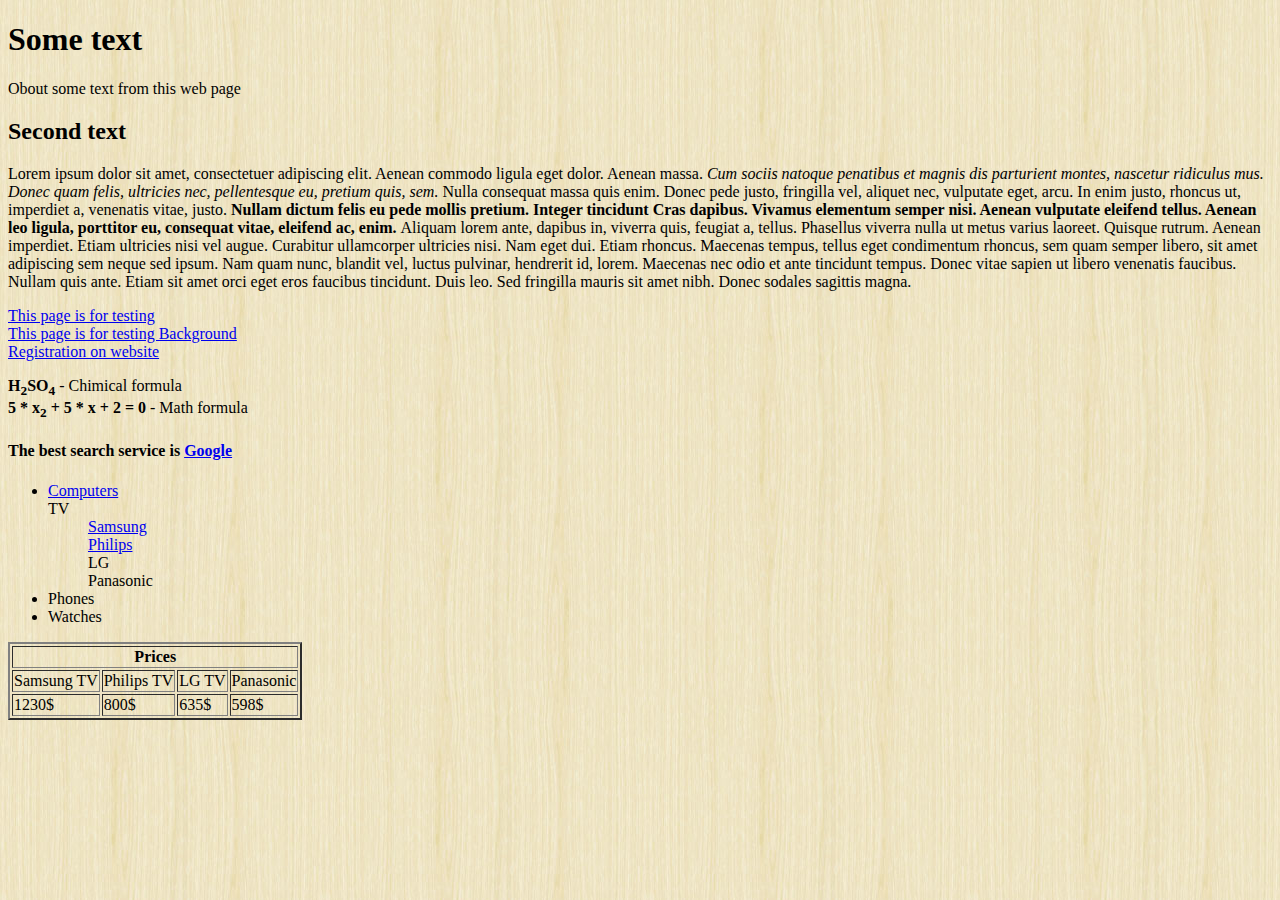
<file: HTML and CSS/index.html>
<!DOCTYPE html>
<html>
    <meta http-equiv="Content-Type" content="text/html; charset=UTF-8">
    <head>
        <title>First web page</title>
        <link href="lab.ico" rel="shortcut icon" type="image/x-icon">
        <link type="text/css" rel="stylesheet" href="css/main.css">
    </head>
    <body>
        <h1>Some text</h1>
        <p>Obout some text from this web page</p>
        <h2>Second text</h2>
        <p>Lorem ipsum dolor sit amet, consectetuer adipiscing elit. Aenean commodo ligula eget dolor. 
            Aenean massa. <i>Cum sociis natoque penatibus et magnis dis parturient montes, nascetur ridiculus mus.
            Donec quam felis, ultricies nec, pellentesque eu, pretium quis, sem.</i> Nulla consequat massa quis enim.
            Donec pede justo, fringilla vel, aliquet nec, vulputate eget, arcu. In enim justo, rhoncus ut, 
            imperdiet a, venenatis vitae, justo. <b>Nullam dictum felis eu pede mollis pretium. Integer tincidunt
            Cras dapibus. Vivamus elementum semper nisi. Aenean vulputate eleifend tellus. Aenean leo ligula, 
            porttitor eu, consequat vitae, eleifend ac, enim. </b>Aliquam lorem ante, dapibus in, viverra quis, 
            feugiat a, tellus. Phasellus viverra nulla ut metus varius laoreet. Quisque rutrum. Aenean imperdiet.
            Etiam ultricies nisi vel augue. Curabitur ullamcorper ultricies nisi. Nam eget dui. Etiam rhoncus. 
            Maecenas tempus, tellus eget condimentum rhoncus, sem quam semper libero, sit amet adipiscing 
            sem neque sed ipsum. Nam quam nunc, blandit vel, luctus pulvinar, hendrerit id, lorem. Maecenas nec 
            odio et ante tincidunt tempus. Donec vitae sapien ut libero venenatis faucibus. Nullam quis ante. 
            Etiam sit amet orci eget eros faucibus tincidunt. Duis leo. Sed fringilla mauris sit amet nibh. 
            Donec sodales sagittis magna.
        </p>
        <a href="testing.html">This page is for testing</a>
    </br>
        <a href="background.html">This page is for testing Background</a>
    </br>
        <a target="_blank" href="registration.html">Registration on website</a>
        <p>
            <b>H<sub>2</sub>SO<sub>4</sub> </b> - Chimical formula </br>
            <b>5 * x<sub>2</sub> + 5 * x + 2 = 0</b> - Math formula
        </p>
        <h4>The best search service is <a target="_blank" href="https://www.google.com/">Google</a></h4>
        <ul>
            <li><a href="computers.html">Computers</a></li>
            <dt>TV</dt>
            <dd><a target="_blank" href="https://www.samsung.com/ru/">Samsung</a></dd>
            <dd><a target="_blank" href="https://www.philips.ru/">Philips</a></dd>
            <dd>LG</dd>
            <dd>Panasonic</dd>
            <li>Phones</li>
            <li>Watches</li>
        </ul>
        <table border="2">
            <tr>
                <th colspan="4">Prices</th>
            </tr>
            <tr>
                <td>Samsung TV</td>
                <td>Philips TV</td>
                <td>LG TV</td>
                <td>Panasonic</td>
            </tr>
            <tr>
                <td>1230$</td>
                <td>800$</td>
                <td>635$</td>
                <td>598$</td>
            </tr>
        </table>
    </body>
</html>
</file>
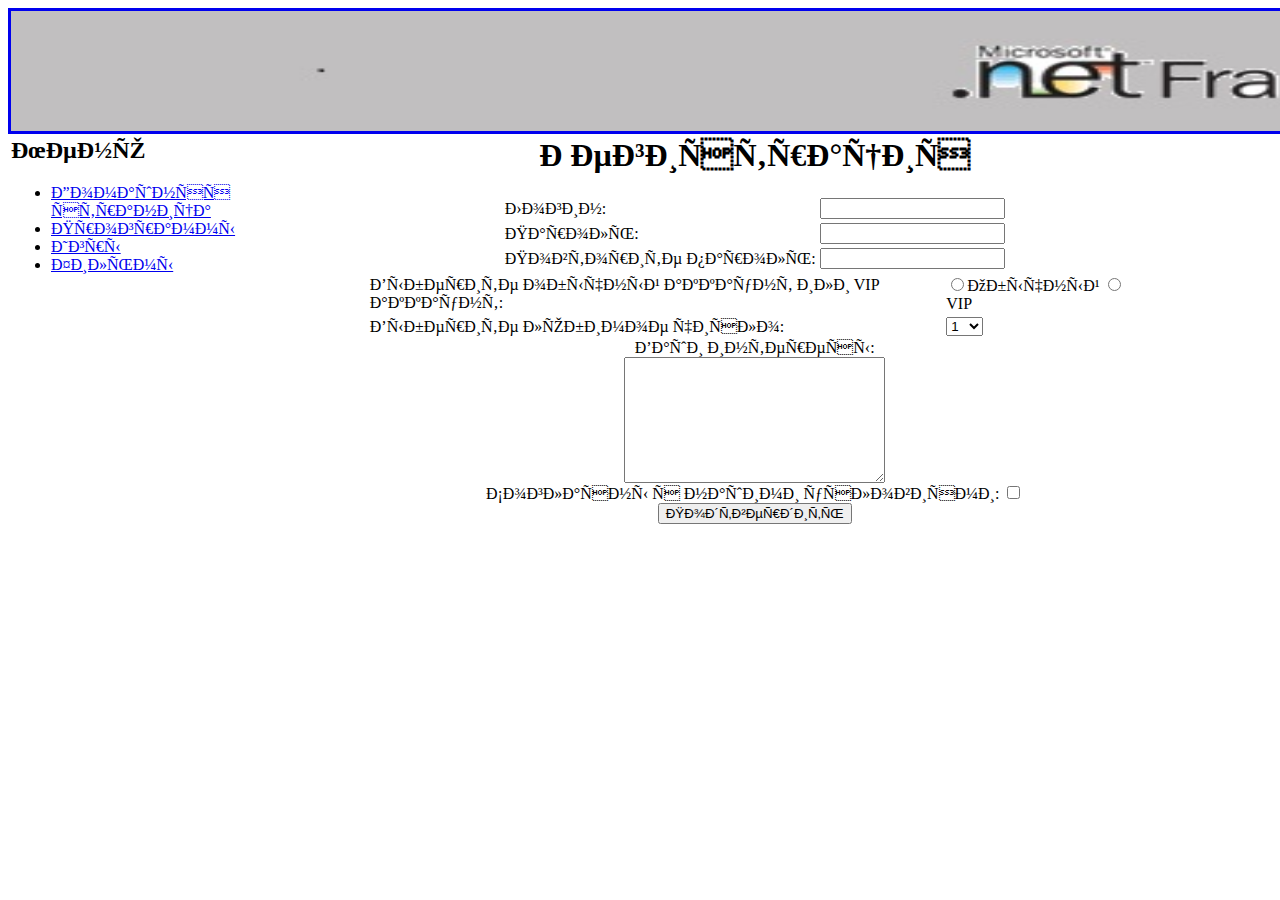
<file: registration.html>
<html>
	<head>
    <meta http-equiv="Content Type" content="text/html; charset=utf-8">
    <title>Скачать фильмы, программы и игры.</title>
	</head>
	<body bgcolor="white" text="black">
		<a href="index.html">
      <img src="images/logo.jpg" width="1650" height="120" border="3" alt="Это шапка сайта">
    </a>
		<table width="90%">
      <tr>
        <td valign="top">
          <h2>Меню</h2>
          <ul>
            <li>
              <a href="index.html">Домашняя страница</a>
            </li>
            <li>
              <a href="program.html">Программы</a>
            </li>
            <li>
              <a href="games.html">Игры</a>
            </li>
            <li>
              <a href="movies.html">Фильмы</a>
            </li>
          </ul>
        </td>
        <td>
          <div align="center">
            <h1>Регистрация</h1>
            <form action="request.php" method="post">
              <table>
                <tr>
                  <td>
                    <label>Логин:</label>
                  </td>
                  <td>
                    <input type="text" name="name">
                  </td>
                </tr>
                <tr>
                  <td>
                    <label>Пароль:</label>
                  </td>
                  <td>
                    <input type="password" name="pass">
                  </td>
                </tr>
                <tr>
                  <td>
                    <label>Повторите пароль:</label>
                  </td>
                  <td>
                    <input type="password" name="pass">
                  </td>
                </tr>
              </table>
              <table>
                <tr>
                  <td>
                    <label>Выберите обычный аккаунт или VIP аккаунт:</label>
                  </td>
                  <td>
                    <input type="radio" name="account" value="econom">Обычный
                    <input type="radio" name="account" value="vip">VIP
                  </td>
                </tr>
                <tr>
                  <td>
                    <label>Выберите любимое число:</label>
                  </td>
                  <td>
                    <select name="numbers">
                      <option value="1">1</option>
                      <option value="2">2</option>
                      <option value="3">3</option>
                      <option value="4">4</option>
                      <option value="5">5</option>
                      <option value="6">6</option>
                      <option value="7">7</option>
                      <option value="8">8</option>
                      <option value="9">9</option>
                      <option value="10">10</option>
                    </select>
                  </td>
                </tr>
              </table>
              <label>Ваши интересы:</label>
              <br>
              <textarea name="message" cols="30" rows="8"></textarea>
              <br>
              <label>Согласны с нашими условиями:</label>
              <input type="checkbox" name="allow">
              <br>
              <input type="submit" value="Подтвердить">
            </form>
          </div>
        </td>
      </tr>
		</table>
	</body>
</html>
</file>
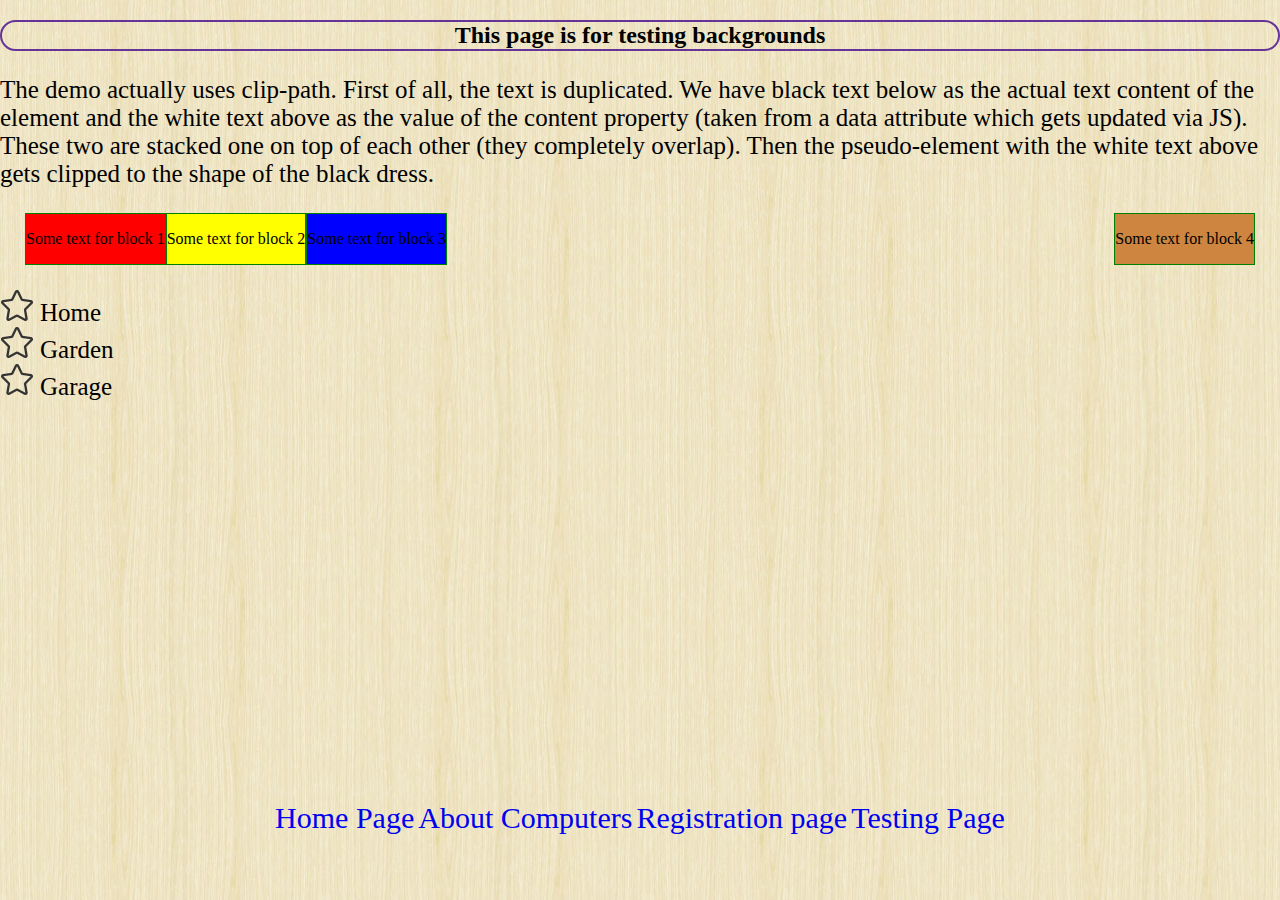
<file: HTML and CSS/background.html>
<!DOCTYPE html>
<html>
    <meta http-equiv="Content-Type" content="text/html; charset=UTF-8">
    <head>
        <title>Background Page</title>
        <link href="lab.ico" rel="shortcut icon" type="image/x-icon">
        <link type="text/css" rel="stylesheet" href="css/background.css">
    </head>
    <body>
        <h2>This page is for testing backgrounds</h2>
        <p class="text1">
            The demo actually uses clip-path. First of all, the text is duplicated. 
            We have black text below as the actual text content of the element and the white text above as the 
            value of the content property (taken from a data attribute which gets updated via JS). 
            These two are stacked one on top of each other (they completely overlap). 
            Then the pseudo-element with the white text above gets clipped to the shape of the black dress.
        </p>
        <div class="block1"><p>Some text for block 1</p></div>
        <div class="block2"><p>Some text for block 2</p></div>
        <div class="block3"><p>Some text for block 3</p></div>
        <div class="block4"><p>Some text for block 4</p></div>
        <div class="clear"></div>
        <div class="menu1">
            <ul>
                <li>Home</li>
                <li>Garden</li>
                <li>Garage</li>
            </ul>
        </div>
        <footer>
            <div class="menu">
                <a href="index.html">Home Page</a>
                <a href="computers.html">About Computers</a>
                <a href="registration.html">Registration page</a>
                <a href="testing.html">Testing Page</a>
        </footer>
    </body>
</html>
</file>
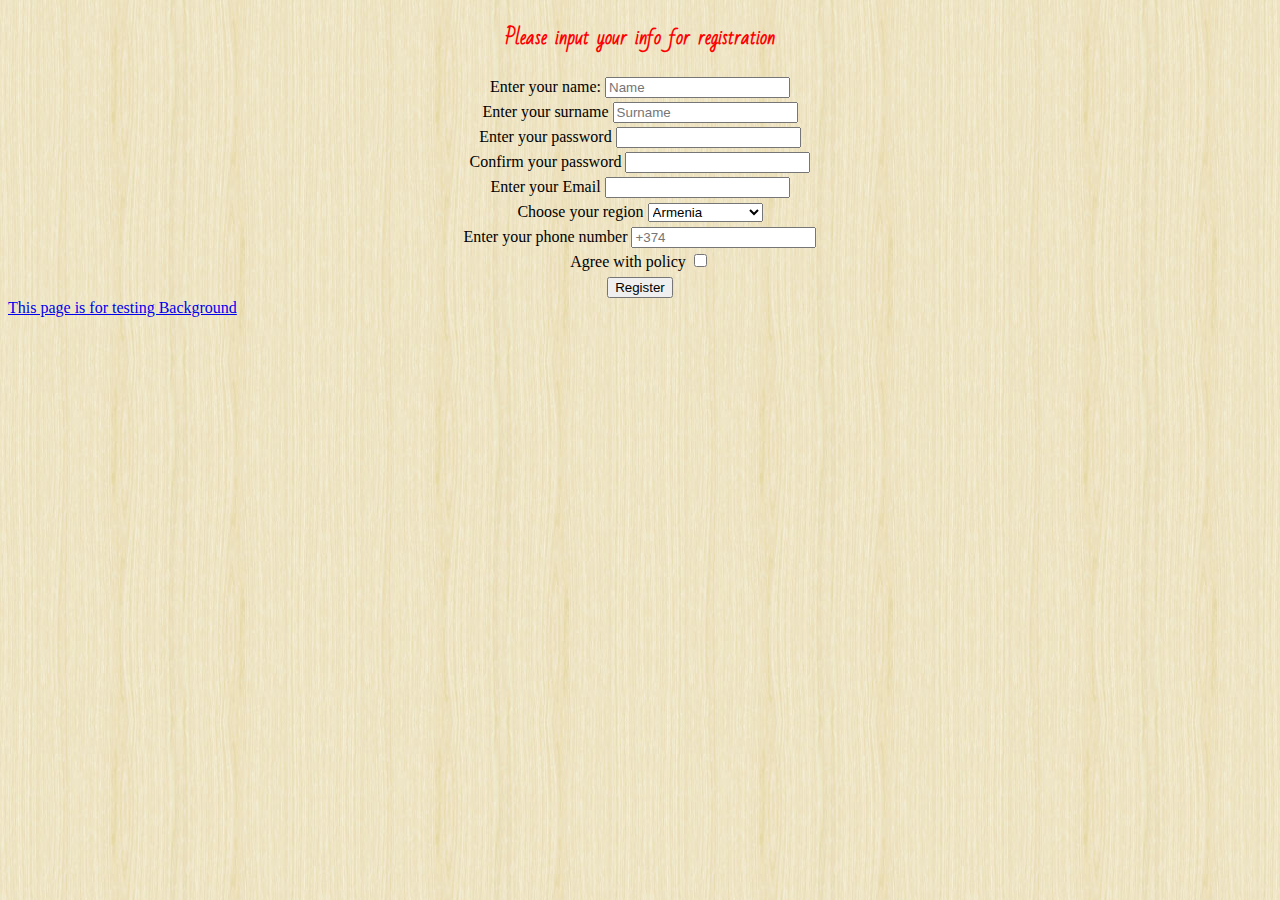
<file: HTML and CSS/registration.html>
<!DOCTYPE html>
<html>
    <meta http-equiv="Content-Type" content="text/html; charset=UTF-8">
    <head>
        <title>Registration</title>
        <link href="lab.ico" rel="shortcut icon" type="image/x-icon">
        <link type="text/css" rel="stylesheet" href="css/main.css">
    </head>
    <body>
        <h3>Please input your info for registration</h3>
        <form name="form" action="script.php" method="GET">
        <div>
            <label>Enter your name:</label>
            <input type="text" name="name" placeholder="Name">
        </div>
        <div>
            <label>Enter your surname</label>
            <input type="text" name="surname" placeholder="Surname">
        </div>
        <div>
            <label>Enter your password</label>
            <input type="password" name="password">
        </div>
        <div>
            <label>Confirm your password</label>
            <input type="password" name="password">
        </div>
        <div>
            <label>Enter your Email</label>
            <input type="email" name="email">
        </div>
        <div>
            <label>Choose your region</label>
            <select name="city">
                <optgroup>
                    <option value="1">Armenia</option>
                    <option value="2">Russia</option>
                    <option value="3">Afganistan</option>
                    <option value="4">Khazaghstan</option>
                    <option value="5">India</option>
                    <option value="6">Asia</option>
                    <option value="7">Brazil</option>
                    <option value="8">Spain</option>
                    <option value="9">Germany</option>
                </optgroup>
            </select>
        </div>
        <div>
            <label>Enter your phone number</label>
            <input type="tel" name="tel" placeholder="+374">
        </div>
        <div>
            <label>Agree with policy</label>
            <input type="checkbox" name="policy">
        </div>
        <div>
            <input type="submit" name="submit" value="Register">
        </div>
        </form>
        <footer>
            <a href="background.html">This page is for testing Background</a>
        </footer>
    </body>
</html>
</file>
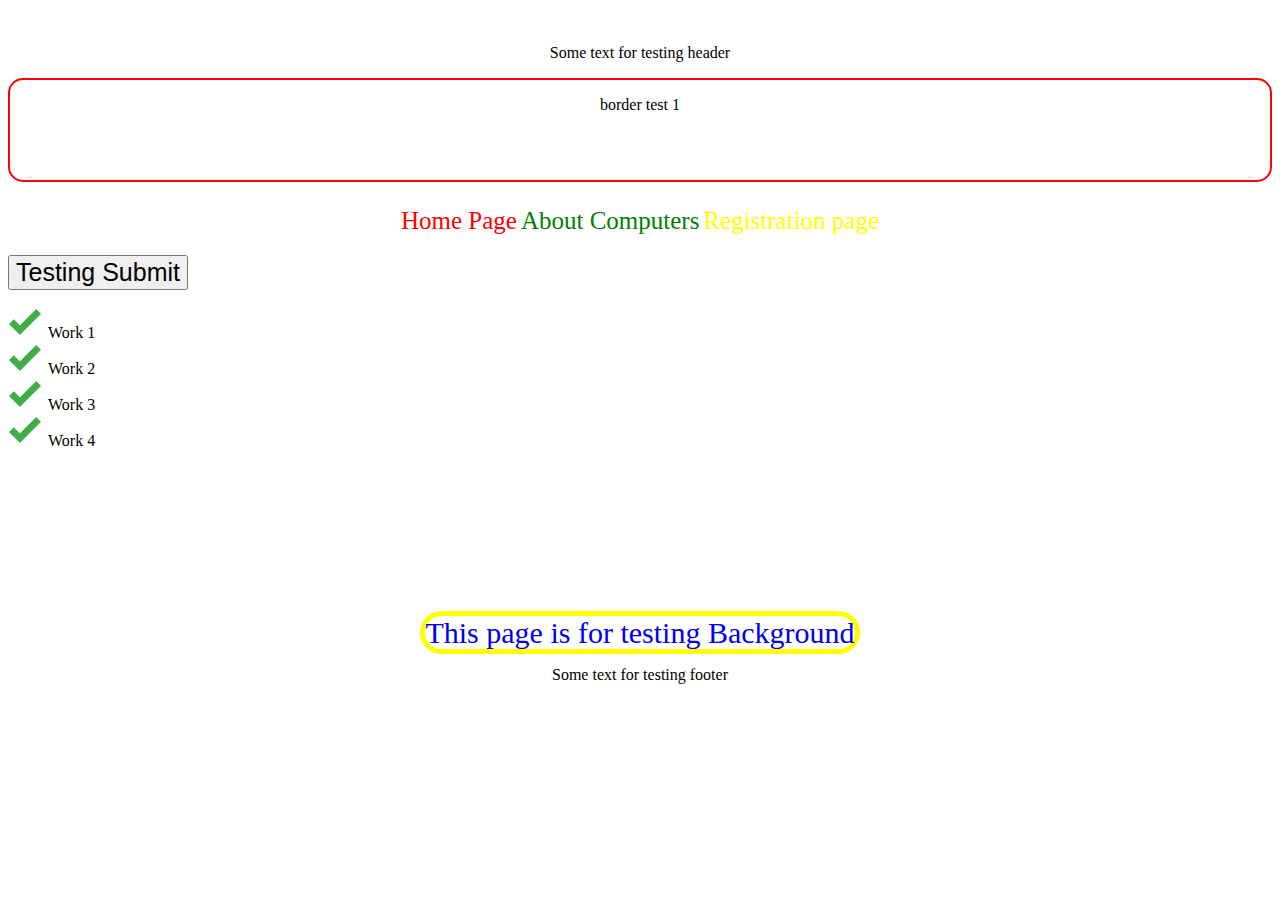
<file: HTML and CSS/testing.html>
<!DOCTYPE html>
<html>
    <meta http-equiv="Content-Type" content="text/html; charset=UTF-8">
    <head>
        <title>Testing page</title>
        <link href="lab.ico" rel="shortcut icon" type="image/x-icon">
        <link type="text/css" rel="stylesheet" href="css/testing.css">
    </head>
    <header class="head">
        <p>Some text for testing header</p>
        <div class="head1">
            <p>border test 1</p>
        </div>
    </header>
    <body>
        <div class="menu">
            <a id="home" href="index.html">Home Page</a>
            <a id="comp" href="computers.html">About Computers</a>
            <a id="reg" href="registration.html">Registration page</a>
        </div>
        <div>
            <input class=sub type="submit" name="submit" value="Testing Submit">
        </div>
        <div>
            <ul class="work">
                <li>Work 1</li>
                <li>Work 2</li>
                <li>Work 3</li>
                <li>Work 4</li>
            </ul>
        </div>
    <footer class="foot">
        <a class="bg" href="background.html">This page is for testing Background</a>
        <p>Some text for testing footer</p>
    </footer>
    </body>
</html>
</file>
<file: HTML and CSS/css/main.css>
@font-face {
    font-family: BadScript;
    src: url("../fonts/BadScript.woff2") format(woff2), url("../fonts/BadScript.woff") format(woff);
}

body {
    background: url(../images/bg.jpg) repeat;
}

h3 {
    font-family: BadScript;
    text-align: center;
    color: red;
}
div {
    text-align: center;
    line-height: 25px;
}
</file>
<file: HTML and CSS/css/background.css>
body {
  background: url(../images/bg.jpg) repeat;
  margin: 0;
  padding: 0;
}

h2 {
  text-align: center;
  border: 2px solid rebeccapurple;
  border-radius: 20px;
}

h2:hover {
    border: 4px solid gold;
}

.text1 {
    font-size: 25px;
}

footer {
    text-align: center;
    margin-top: 400px;
    margin-bottom: 20px;
}

.menu a {
    text-decoration: none;
    font-size: 30px;
}

.menu a:hover {
    font-size: 35px;
    color: red;
}

.block1 {
    background-color: red;
    border: 1px solid green;
    float: left;
    margin-left: 25px;
}

.block2 {
    background-color: yellow;
    border: 1px solid green;
    float: left;
}

.block4 {
    background-color: peru;
    border: 1px solid green;
    float: right;
    margin-right: 25px;
}

.block3 {
    background-color:blue;
    border: 1px solid green;
    float: left;
}

.clear {
    clear: both;
}

.menu1 {
    list-style:url(../images/icon2.png);
    font-size: 25px;
}

.menu1:hover {
    font-size: 30px;
    color: violet;
}
</file>
<file: HTML and CSS/css/testing.css>
#home {
    font-size: 25px;
    color: red;
}

#comp {
    font-size: 25px;
    color: green;
}

#reg {
    font-size: 25px;
    color: yellow;
}

a {
    text-decoration: none;
}

#home:hover {
    color: black;
    font-size: 35px;
}

#comp:hover {
    color:pink;
    font-size: 35px;
}

#reg:hover {
    color:midnightblue;
    font-size: 35px;
}


.sub {  
    margin-top: 20px;
    font-size: 25px;
    text-align: center;
}

.sub:hover {
    color: cyan;
    font-size: 50px;
    border: 5px;
    border-color: grey;
}

.menu {
    text-align: center;
}

.work {
    list-style-image: url(../images/icon.png ) ;
}

.head {
    width: 100%;
    text-align: center;
    padding-top: 20px;
    padding-bottom: 25px;
}

.foot {
    width: 100%;
    text-align: center;
    padding-top: 150px;
    padding-bottom: 20px;
}

.head1 {
    text-align: center;
    border: 2px solid  red;
    height: 100px;
    border-radius: 15px;
}
.bg {
    font-size: 30px;
    border: 5px solid yellow;
    border-radius: 27px;
}

.bg:hover {
    font-size: 60px;
    border: 10px solid rebeccapurple;
    border-radius: 34px;
}
</file>
